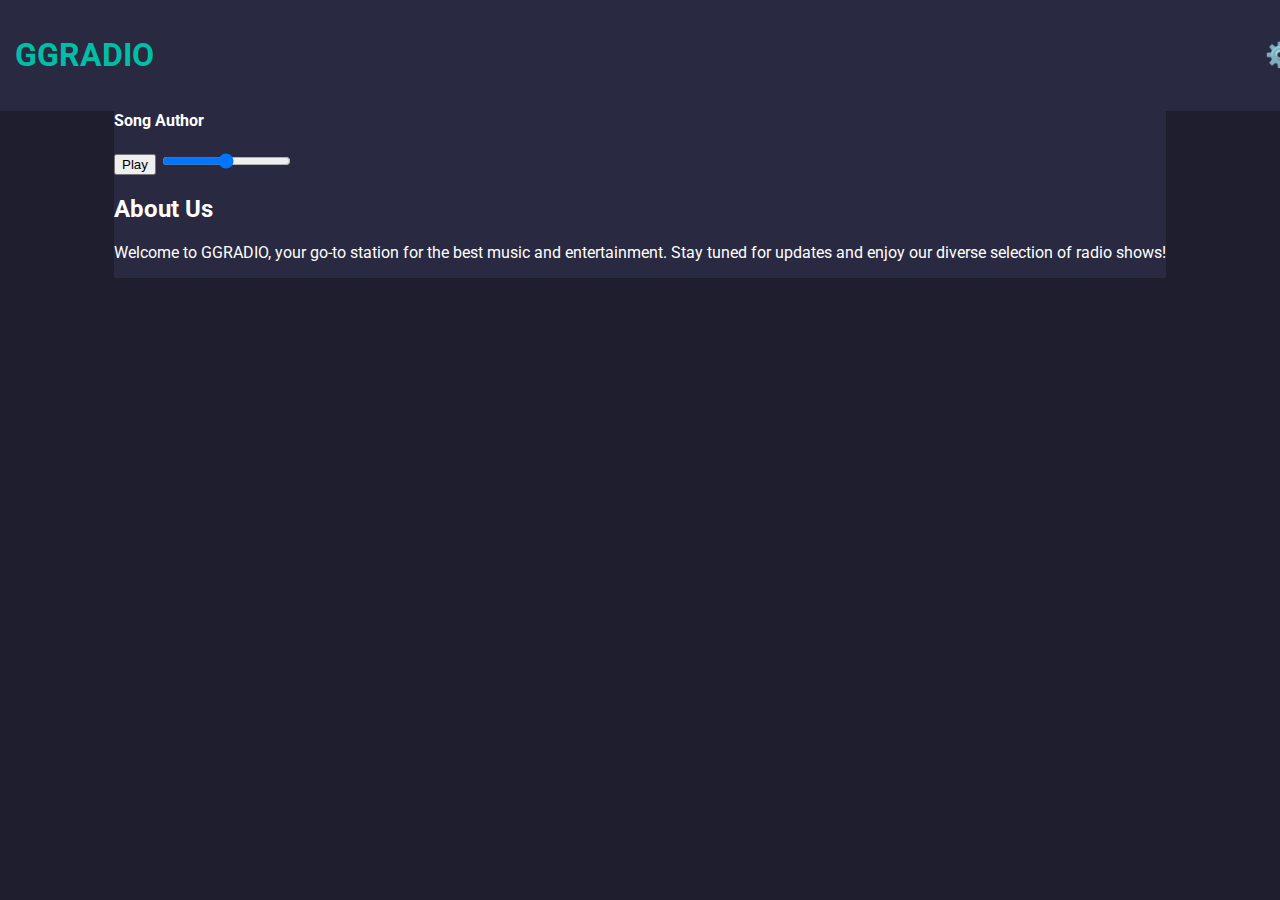
<file: index.html>
<!DOCTYPE html>
<html lang="en">
<head>
    <meta charset="UTF-8">
    <meta name="viewport" content="width=device-width, initial-scale=1.0">
    <title>GGRADIO</title>
    <link rel="stylesheet" href="styles.css">
</head>
<body class="dark1">

<header class="navbar">
    <h1>GGRADIO</h1>
    <div class="settings" id="settings-icon">⚙️</div>
</header>

<div class="theme-selector" id="theme-selector" style="display: none;">
    <label for="themes">Choose a theme:</label>
    <select id="themes">
        <option value="light1">Light Theme 1</option>
        <option value="dark1" selected>Dark Theme 1</option>
        <option value="dark2">Dark Theme 2 🌌</option>
    </select>
</div>

<main class="container">
    <section id="radio-section">
        <h2>Radio Player</h2>
        <div id="radio-widget">
            <h3 id="song-title">Song Title</h3>
            <h4 id="song-author">Song Author</h4>
            <div id="controls">
                <button id="play-pause">Play</button>
                <input type="range" id="volume-slider" min="0" max="1" step="0.1" value="0.5">
            </div>
        </div>
    </section>

    <section id="about-section">
        <h2>About Us</h2>
        <p>Welcome to GGRADIO, your go-to station for the best music and entertainment. Stay tuned for updates and enjoy our diverse selection of radio shows!</p>
    </section>
</main>

<audio id="audio-player" src="https://stream.ggradio.pro/listen/ggradio/radio.mp3" preload="auto"></audio>

<script src="script.js"></script>
</body>
</html>
</file>
<file: styles.css>
@import url('https://fonts.googleapis.com/css2?family=Roboto:wght@400;700&display=swap');

body {
    font-family: 'Roboto', sans-serif;
    margin: 0;
    padding: 0;
    display: flex;
    flex-direction: column;
    align-items: center;
    justify-content: flex-start; /* Align items at the start */
    height: 100vh; /* Full viewport height */
    overflow: hidden; /* Prevent scrolling */
}

.navbar {
    background-color: #292941;
    width: 100%;
    padding: 15px;
    display: flex;
    justify-content: space-between;
    align-items: center;
    color: #00bfa5;
    position: fixed; /* Fixed position */
    top: 0;
    left: 0;
    z-index: 1000; /* Ensure it stays above other content */
}

.settings {
    cursor: pointer;
    font-size: 1.5rem;
}

body.light1 {
    background: #ffffff;
    color: #333;
}

body.light1 .container {
    background: #f9f9f9;
    color: #333;
}

body.dark1 {
    background: #1e1e2f;
    color: #fff;
}

body.dark1 .container {
    background: #292941;
    color: #fff;
}

body.dark2 {
    background: #121212;
    color: #e0e0e0;
}

body.dark2 .container {
    background: #1c1c1c;
    color: #e0e0e0;
    background-image: url('[data-uri]'); /* Base64 encoded stars */
}

.container {
    display: flex;
    flex-direction: column; /* Column layout */
    align-items: center; /* Center items */
    justify-content: center; /* Center items vertically */
    padding: 20px;
    border-radius: 10px;
    box-shadow: 0px 10px 30px rgba(0, 0, 0, 0.5);
    max-width: 600px;
    width: 90%;
    margin-top: 80px; /* Ensure there's space for the fixed navbar */
}

h1 {
    font-size: 2.5rem;
    margin: 0;
}

h2 {
    font-size: 1.8rem;
    margin: 20px 0 10px;
}

h3, h4 {
    margin: 5px 0;
}

#radio-widget {
    padding: 15px;
    text-align: center; /* Center text in widget */
}

#controls {
    display: flex;
    flex-direction: column;
    align-items: center;
    gap: 10px;
}

#play-pause {
    background-color: #00bfa5;
    color: #fff;
    border: none;
    padding: 10px 20px;
    border-radius: 5px;
    cursor: pointer;
    transition: background-color 0.3s;
    font-size: 1rem;
}

#play-pause:hover {
    background-color: #009a8e;
}

#volume-slider {
    width: 80%;
}

/* Theme selector styles */
.theme-selector {
    margin: 15px 0;
    display: flex;
    align-items: center; /* Align items */
}

.theme-selector label {
    color: #fff;
    margin-right: 10px;
}

.theme-selector select {
    padding: 5px;
}
</file>
